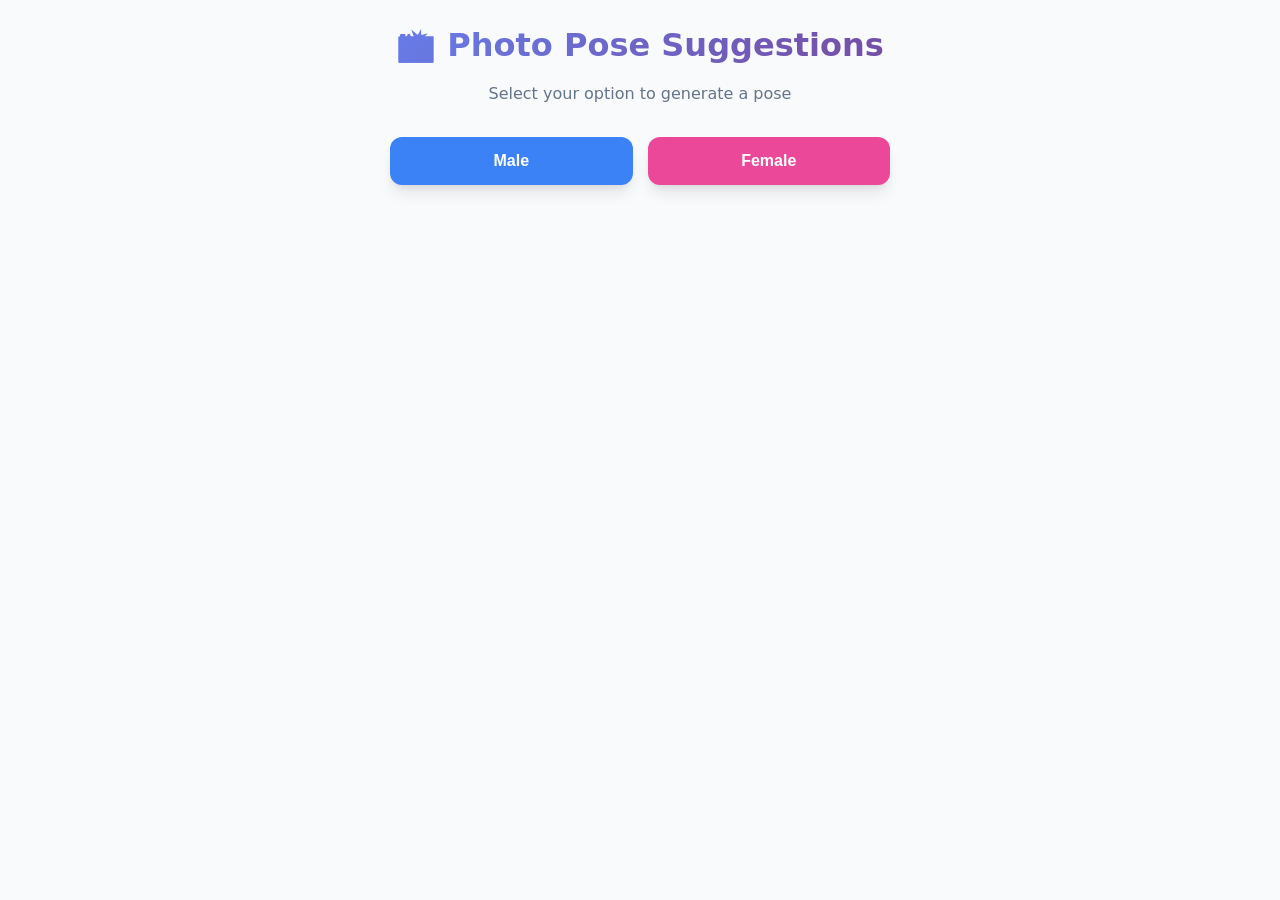
<file: home.html>
<!DOCTYPE html>
<html lang="en">

<head>
    <meta charset="UTF-8">
    <meta name="viewport" content="width=device-width, initial-scale=1.0">
    <title>Pose Generator</title>
    <link rel="stylesheet" href="styles.css">
</head>

<body>
    <div class="container">
        <h1 id="logo">📸 Photo Pose Suggestions</h1>
        <p>Select your option to generate a pose</p>

        <div class="selection-screen buttons">
            <button id="male-btn">Male</button>
            <button id="female-btn">Female</button>
        </div>
        <div id="pose-container" class="grid-layout">
            <!-- Poses will be dynamically inserted here -->
        </div>
    </div>
    <script src="home.js" type="module"></script>
</body>

</html>
</file>
<file: styles.css>
/* Custom Properties for easy color changes */
:root {
    --primary-gradient: linear-gradient(135deg, #667eea 0%, #764ba2 100%);
    --male-color: #3b82f6;
    --female-color: #ec4899;
    --dark: #1e293b;
    --light: #f8fafc;
    --shadow: 0 10px 15px -3px rgba(0, 0, 0, 0.1), 0 4px 6px -2px rgba(0, 0, 0, 0.05);
}

* {
    box-sizing: border-box;
    margin: 0;
    padding: 0;
}

body {
    font-family: 'Inter', system-ui, -apple-system, sans-serif;
    background-color: var(--light);
    color: var(--dark);
    line-height: 1.6;
    display: flex;
    justify-content: center;
    padding: 20px;
}

.container {
    max-width: 500px;
    width: 100%;
    text-align: center;
}

h1 {
    font-size: 2rem;
    margin-bottom: 10px;
    background: var(--primary-gradient);
    -webkit-background-clip: text;
    -webkit-text-fill-color: transparent;
}

p {
    color: #64748b;
    margin-bottom: 30px;
}

/* Button Styling */
.buttons {
    display: flex;
    gap: 15px;
    justify-content: center;
    margin-bottom: 30px;
}

button {
    flex: 1;
    padding: 15px 25px;
    font-size: 1rem;
    font-weight: 700;
    border: none;
    border-radius: 12px;
    cursor: pointer;
    transition: all 0.2s ease;
    box-shadow: var(--shadow);
}

#male-btn {
    background-color: var(--male-color);
    color: white;
}

#female-btn {
    background-color: var(--female-color);
    color: white;
}

button:hover {
    transform: translateY(-2px);
    filter: brightness(1.1);
}

button:active {
    transform: translateY(0);
}

/* Pose Card Styling */
.pose-card {
    background: white;
    border-radius: 20px;
    overflow: hidden;
    box-shadow: 0 20px 25px -5px rgba(0, 0, 0, 0.1);
    animation: slideUp 0.4s ease-out;
    margin-bottom: 40px;
}

@keyframes slideUp {
    from { opacity: 0; transform: translateY(20px); }
    to { opacity: 1; transform: translateY(0); }
}

.pose-card img {
    width: 100%;
    height: auto;
    max-height: 500px;
    object-fit: contain;
    display: block;
}

.info {
    padding: 25px;
    text-align: left;
}

.info h3 {
    font-size: 1.25rem;
    margin-bottom: 15px;
    color: var(--dark);
    border-bottom: 2px solid #f1f5f9;
    padding-bottom: 10px;
}

.info ul {
    list-style: none;
}

.info li {
    position: relative;
    padding-left: 25px;
    margin-bottom: 12px;
    font-size: 0.95rem;
    color: #475569;
}

/* Custom bullet points */
.info li::before {
    content: "✨";
    position: absolute;
    left: 0;
    top: 0;
}

/* QR Code Section */
#qrcode {
    display: flex;
    justify-content: center;
    padding: 20px;
    background: white;
    border-radius: 15px;
    width: fit-content;
    margin: 20px auto;
    box-shadow: var(--shadow);
}

h2 {
    font-size: 1.1rem;
    margin-top: 40px;
    color: #94a3b8;
}
</file>
